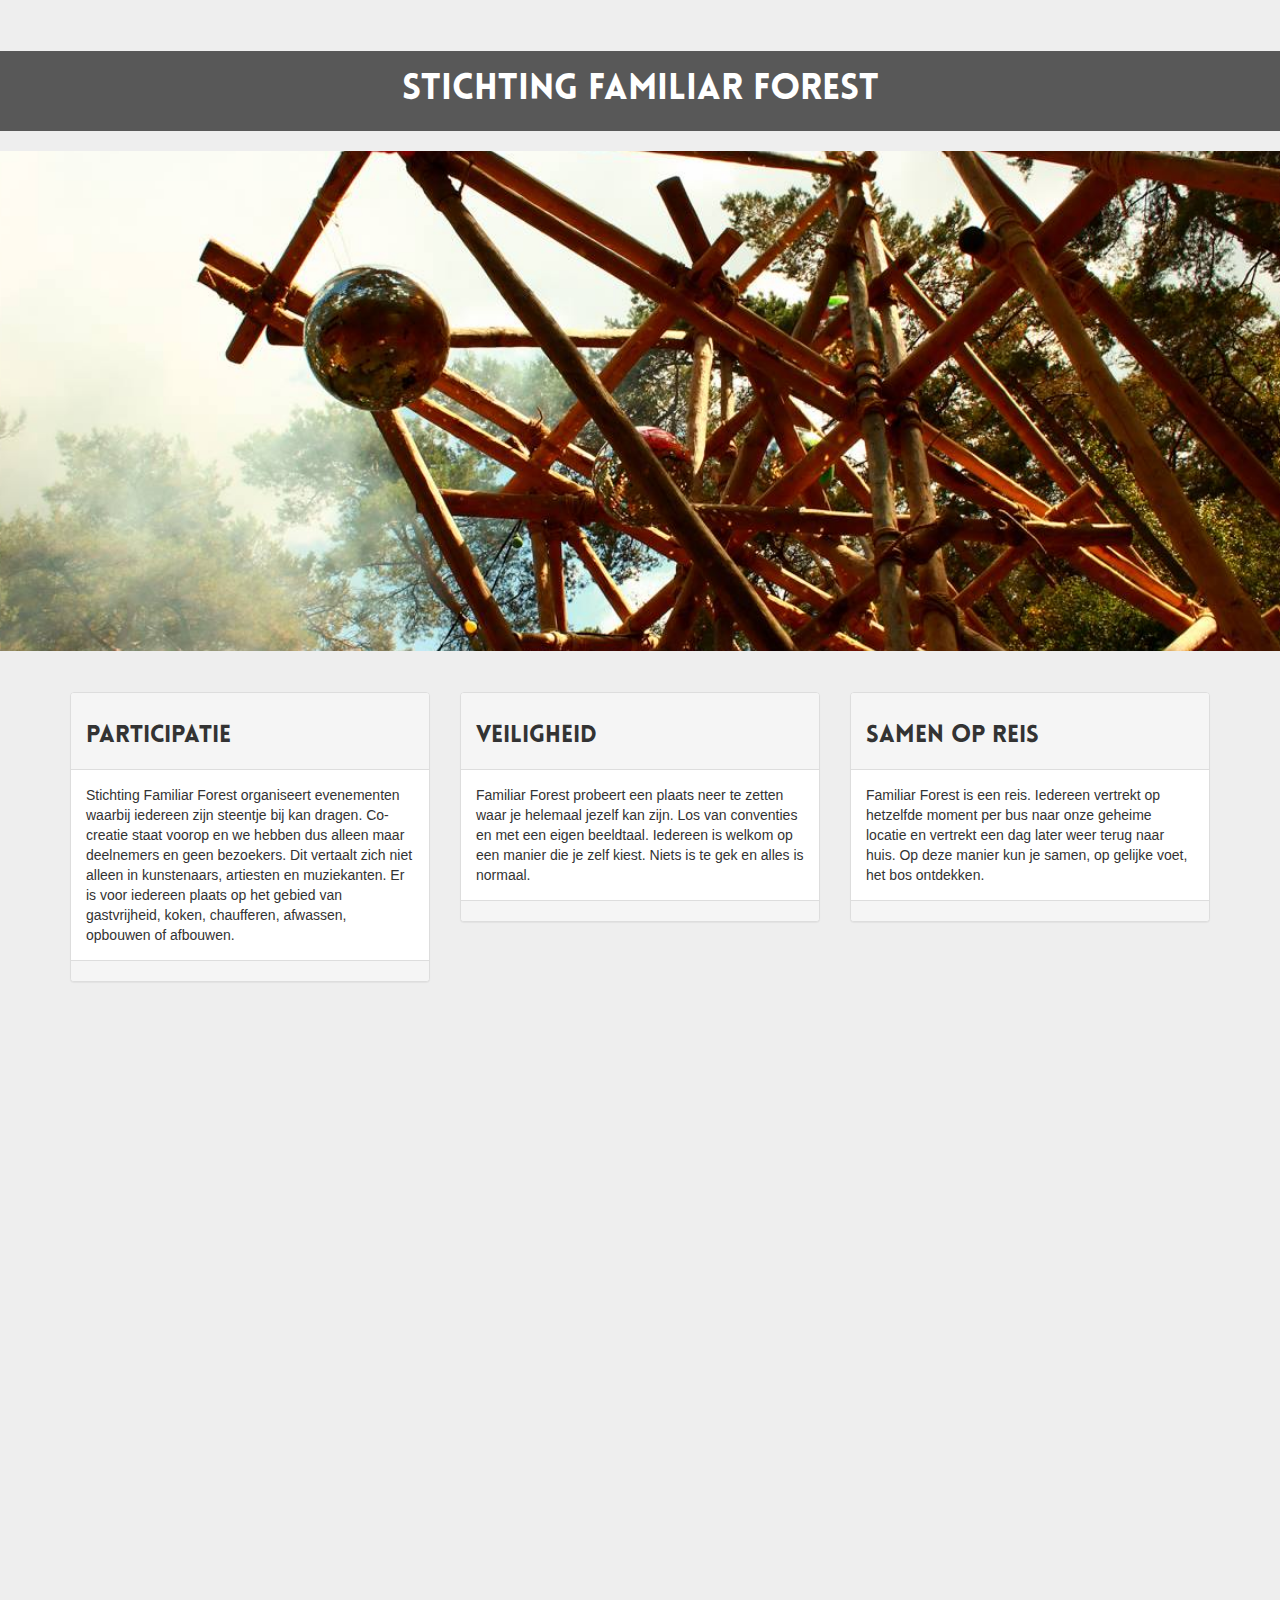
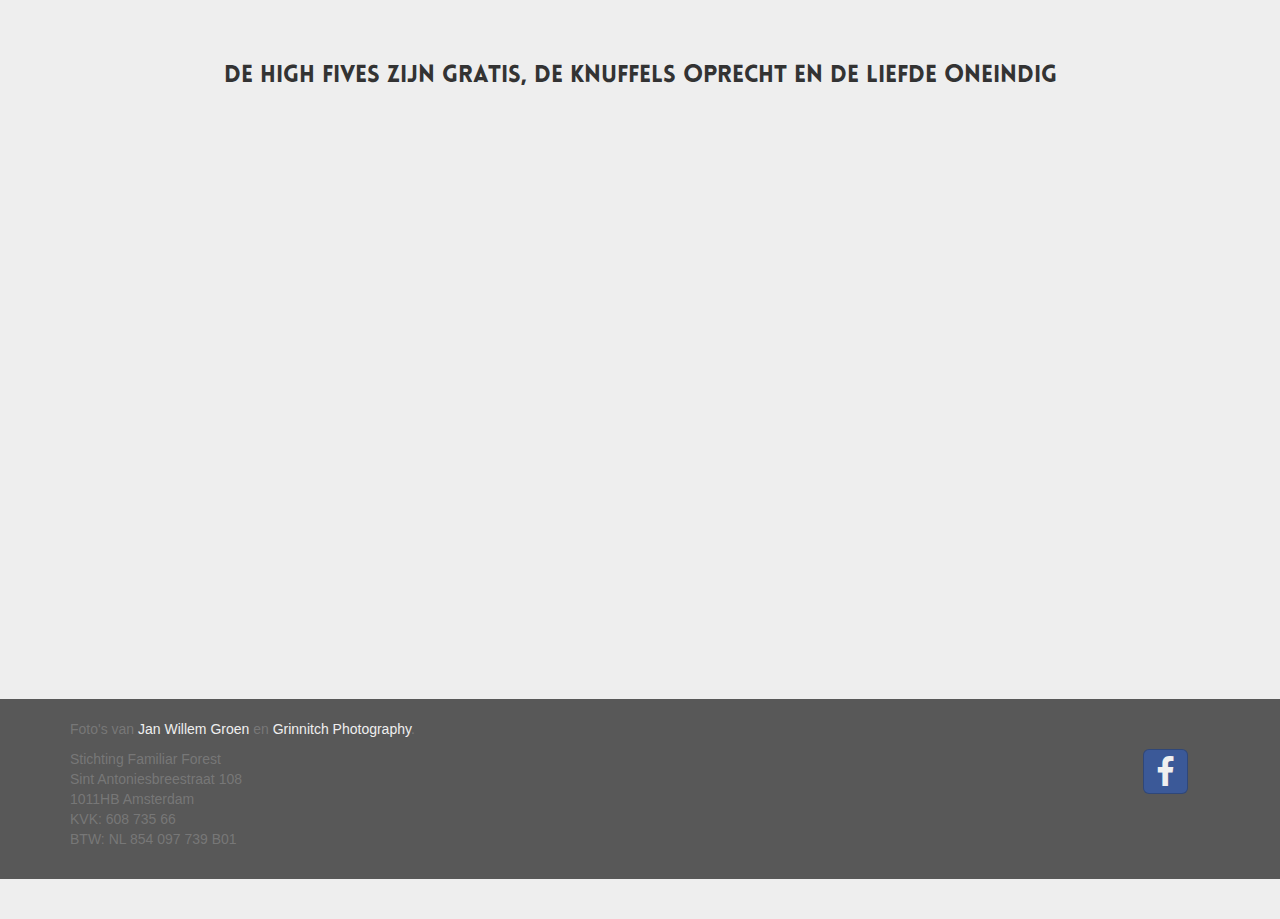
<file: index.html>
<!doctype html>
<html class="no-js" lang="">
    <head>
        <meta charset="utf-8">
        <meta http-equiv="X-UA-Compatible" content="IE=edge">
        <meta name="viewport" content="width=device-width, initial-scale=1">
        <!-- The above 3 meta tags *must* come first in the head; any other head content must come *after* these tags -->
        <meta name="description" content="">
        <meta name="author" content="Teun van Dingenen">
        <link rel="icon" href="favicon.ico">

        <title>Stichting Familiar Forest</title>

        <!-- Bootstrap core CSS -->
        <link href="css/bootstrap.min.css" rel="stylesheet">
        <!-- Bootstrap social CSS -->
        <link href="css/bootstrap-social.css" rel="stylesheet">
        <link href="fonts/font-awesome/css/font-awesome.min.css" rel="stylesheet">


        <!-- Custom styles for this template -->
        <link href="css/main.css" rel="stylesheet">

        <!-- HTML5 shim and Respond.js for IE8 support of HTML5 elements and media queries -->
        <!--[if lt IE 9]>
          <script src="https://oss.maxcdn.com/html5shiv/3.7.2/html5shiv.min.js"></script>
          <script src="https://oss.maxcdn.com/respond/1.4.2/respond.min.js"></script>
        <![endif]-->
    </head>
    <body>
        <!--[if lt IE 8]>
            <p class="browserupgrade">You are using an <strong>outdated</strong> browser. Please <a href="http://browsehappy.com/">upgrade your browser</a> to improve your experience.</p>
        <![endif]-->

        <!-- Add your site or application content here -->
        <div id="header" class="text-center">
            <div class="container">
                <h1 class="">Stichting Familiar Forest</h1>
            </div>
        </div>

        <!--parallax 1 -->
        <section class="bg-1">
            <!--<p class="lead"></p>-->
        </section>
        <!--/parallax 1-->
        <div class="container">
            <hr class="">
                <div class="row">
                    <div class="col-md-4">
                        <div class="panel panel-default">
                            <div class="panel-heading">
                                <h3 class="">Participatie</h3>
                            </div>
                            <div class="panel-body">Stichting Familiar Forest organiseert evenementen waarbij iedereen zijn steentje bij kan dragen. Co-creatie staat voorop en we hebben dus alleen maar deelnemers en geen bezoekers. Dit vertaalt zich niet alleen in kunstenaars, artiesten en muziekanten. Er is voor iedereen plaats op het gebied van gastvrijheid, koken, chaufferen, afwassen, opbouwen of afbouwen.</div>
                            <div class="panel-footer text-right">
                            </div>
                        </div>
                    </div>
                    <div class="col-md-4">
                        <div class="panel panel-default">
                            <div class="panel-heading">
                                <h3 class="">Veiligheid</h3>
                            </div>
                            <div class="panel-body">Familiar Forest probeert een plaats neer te zetten waar je helemaal jezelf kan zijn. Los van conventies en met een eigen beeldtaal. Iedereen is welkom op een manier die je zelf kiest. Niets is te gek en alles is normaal.</div>
                            <div class="panel-footer text-right">
                            </div>
                        </div>
                    </div>
                    <div class="col-md-4">
                        <div class="panel panel-default">
                            <div class="panel-heading">
                                <h3 class="">Samen op reis</h3>
                            </div>
                            <div class="panel-body">Familiar Forest is een reis. Iedereen vertrekt op hetzelfde moment per bus naar onze geheime locatie en vertrekt een dag later weer terug naar huis. Op deze manier kun je samen, op gelijke voet, het bos ontdekken.</div>
                            <div class="panel-footer text-right">
                            </div>
                        </div>
                    </div>
                </div>
            <!--/row-->
            <hr class="">
        </div>
        <!--/container-->
        <div class="divider"></div>
        <section class="bg-2">
            <div class="col-sm-10 col-sm-offset-1 text-center">
                <h1 class=""></h1>
            </div>
        </section>
        <div class="divider"></div>
        <div class="container">
            <div class="row">
                
                <div class="col-md-12">
                    <h3 class="text-center">De high fives zijn gratis, de knuffels oprecht en de liefde oneindig</h3>
                </div>

            </div>
        </div>
        <!--/container-->
        <div class="divider"></div>
        <!--parallax 2 -->
            <section class="bg-3 text-center">
            <h1 class=""></h1>
                <p class="lead"></p>
            </section>
        <!--/parallax 2-->
        <div id="footer" class="">
            <div class="container">
                <div class="row">
                    <div class="col-md-12">
                        <p class="text-muted">Foto's van <a target="_blank" href="http://www.fotografiegroen.nl/">Jan Willem Groen</a> en <a target="_blank" href="https://www.facebook.com/studiogrinnitch/">Grinnitch Photography</a>.
                        </p>
                    </div>
                </div>
                <div class="row">
                    <div class="col-md-6">
                        <p class="text-muted">
                            Stichting Familiar Forest <br> Sint Antoniesbreestraat 108 <br> 1011HB Amsterdam <br>
                            KVK: 608 735 66 <br>
                            BTW: NL 854 097 739 B01
                        </p>
                    </div>
                    <div class="col-md-5">
                    </div>
                    <div class=".col-xs-11 col-md-1">
                        <a href="https://www.facebook.com/FamiliarForest" target="_blank" class="btn btn-lg btn-social-icon btn-facebook text-right">
                            <span class="fa fa-facebook"></span>
                        </a>
                    </div>
                </div>
            </div>
        </div>

    	<!-- Bootstrap core JavaScript
        ================================================== -->
        <!-- Placed at the end of the document so the pages load faster -->
        <script src="https://ajax.googleapis.com/ajax/libs/jquery/1.11.3/jquery.min.js"></script>
        <script>window.jQuery || document.write('<script src="../../assets/js/vendor/jquery.min.js"><\/script>')</script>
        <script src="js/vendor/bootstrap.min.js"></script>

        <script src="js/plugins.js"></script>
        <script src="js/main.js"></script>
    </body>
</html>
</file>
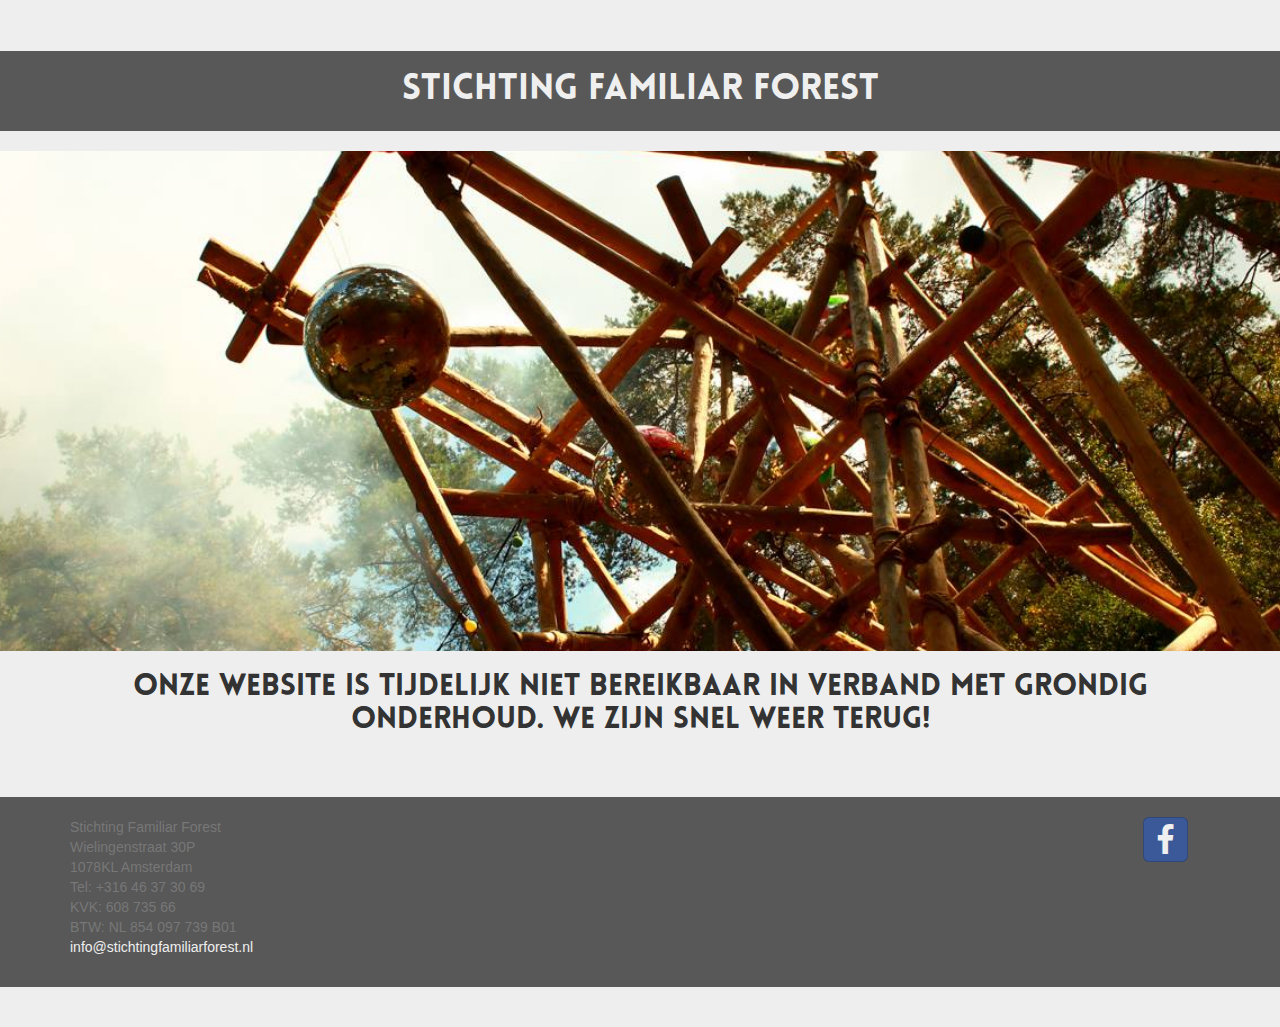
<file: construction.html>
<!doctype html>
<html class="no-js" lang="">
    <head>
        <meta charset="utf-8">
        <meta http-equiv="X-UA-Compatible" content="IE=edge">
        <meta name="viewport" content="width=device-width, initial-scale=1">
        <!-- The above 3 meta tags *must* come first in the head; any other head content must come *after* these tags -->
        <meta name="description" content="">
        <meta name="author" content="Teun van Dingenen">
        <link rel="icon" href="favicon.ico">

        <title>Stichting Familiar Forest</title>

        <!-- Bootstrap core CSS -->
        <link href="css/bootstrap.min.css" rel="stylesheet">
        <!-- Bootstrap social CSS -->
        <link href="css/bootstrap-social.css" rel="stylesheet">
        <link href="fonts/font-awesome/css/font-awesome.min.css" rel="stylesheet">


        <!-- Custom styles for this template -->
        <link href="css/main.css" rel="stylesheet">

        <!-- HTML5 shim and Respond.js for IE8 support of HTML5 elements and media queries -->
        <!--[if lt IE 9]>
          <script src="https://oss.maxcdn.com/html5shiv/3.7.2/html5shiv.min.js"></script>
          <script src="https://oss.maxcdn.com/respond/1.4.2/respond.min.js"></script>
        <![endif]-->
    </head>
    <body>
        <!--[if lt IE 8]>
            <p class="browserupgrade">You are using an <strong>outdated</strong> browser. Please <a href="http://browsehappy.com/">upgrade your browser</a> to improve your experience.</p>
        <![endif]-->

        <!-- Add your site or application content here -->
        <div id="header" class="text-center">
            <div class="container">
                <div class="row">
                    <div class="col-xs-3">

                    </div>
                    <div class="col-xs-6">
                        <h1 class=""><a href="index">Stichting Familiar Forest</a></h1>
                    </div>
                </div>
            </div>
        </div>
        <section class="bg-1">
            <!--<p class="lead"></p>-->
        </section>
        <div class="container">
            <div class="row">
                <h2 style="text-align: center">Onze website is tijdelijk niet bereikbaar in verband met grondig onderhoud. We zijn snel weer terug!</h2>
            </div>
        </div>
        <div id="footer" class="">
            <div class="container">
                <div class="row">
                    <div class="col-md-6">
                        <p class="text-muted">
                            Stichting Familiar Forest <br> Wielingenstraat 30P <br> 1078KL Amsterdam <br>
                            Tel: +316 46 37 30 69<br>
                            KVK: 608 735 66 <br>
                            BTW: NL 854 097 739 B01 <br>
                            <a href='mailto:info@stichtingfamiliarforest.nl' target='_top'>info@stichtingfamiliarforest.nl</a>
                        </p>
                    </div>
                    <div class="col-md-5">
                    </div>
                    <div class=".col-xs-11 col-md-1">
                        <a href="https://www.facebook.com/FamiliarForest" target="_blank" class="btn btn-lg btn-social-icon btn-facebook text-right">
                            <span class="fa fa-facebook"></span>
                        </a>
                    </div>
                </div>
            </div>
        </div>

    	<!-- Bootstrap core JavaScript
        ================================================== -->
        <!-- Placed at the end of the document so the pages load faster -->
        <script src="https://ajax.googleapis.com/ajax/libs/jquery/1.11.3/jquery.min.js"></script>
        <script>window.jQuery || document.write('<script src="../../assets/js/vendor/jquery.min.js"><\/script>')</script>
        <script src="js/vendor/bootstrap.min.js"></script>
        <script src="js/plugins.js"></script>
        <script src="js/main.js"></script>
    </body>
</html>
</file>
<file: css/main.css>
@font-face{
    font-family: "lovelo";
    src: url('../fonts/lovelo/lovelo_black.otf'),
    url('../fonts/lovelo/lovelo_black.otf'); /* IE */
}

body {
	padding-top: 51px; 
	padding-bottom: 40px;
	background: #eee;
}

h1, h2, h3, h4 {
  font-family: "lovelo";
}

.error {
  color: red;
}

.default-text {
  padding: 40px 15px;
  text-align: left;
}

/* SIGNIN PAGE */
.form-intro-text {
  padding: 40px 15px;
  text-align: center;
}

.form-small {
	max-width: 330px;
	padding: 15px;
	margin: 0 auto;
}

.form-small .form-small-heading {
	margin-bottom: 10px;
}

.form-small .form-control {
	position: relative;
	height: auto;
	-webkit-box-sizing: border-box;
	   -moz-box-sizing: border-box;
	        box-sizing: border-box;
	padding: 10px;
	font-size: 16px;
}

.form-small .form-control:focus {
	z-index: 2;
}

.form-small input[type="email"] {
	margin-bottom: -1px;
	border-bottom-right-radius: 0;
	border-bottom-left-radius: 0;
}

.form-small input[type="password"] {
	margin-bottom: 10px;
	border-top-left-radius: 0;
	border-top-right-radius: 0;
}

.form-small input[type="code"] {
  margin-bottom: -1px;
  border-bottom-right-radius: 0;
  border-bottom-left-radius: 0;
}

.form-small #forgetemail {
  margin-bottom: 10px;
  border-bottom-right-radius: 0;
  border-bottom-left-radius: 0;
}

/** DASHBOARD **/

/*
 * Sidebar
 */

/* Hide for mobile, show later */
#sidebar {
  height: 100%;
  padding-right: 0;
  padding-top: 20px;
}
#sidebar .nav {
  width: 95%;
}
#sidebar ul {
  padding-bottom: 20px;
}
#sidebar ul .first {
  padding-top: 50px;
}
#sidebar li {
  border: 0 #f2f2f2 solid;
  border-bottom-width: 1px;
}

/* collapsed sidebar styles */
@media screen and (max-width: 767px) {
  .row-offcanvas {
    position: relative;
    -webkit-transition: all 0.25s ease-out;
    -moz-transition: all 0.25s ease-out;
    transition: all 0.25s ease-out;
  }
  .row-offcanvas-right
  .sidebar-offcanvas {
    right: -41.6%;
  }

  .row-offcanvas-left
  .sidebar-offcanvas {
    left: -41.6%;
  }
  .row-offcanvas-right.active {
    right: 41.6%;
  }
  .row-offcanvas-left.active {
    left: 41.6%;
  }
  .sidebar-offcanvas {
    position: absolute;
    top: 0;
    width: 41.6%;
  }
  #sidebar {
    padding-top:0;
  }
}

/*
 * Parallax page
*/

#header {
    /*height:110px; */
    color:#fff;
    background-color:#585858;
    margin-bottom:20px;
    padding-bottom:10px;
}

#header a {
  color:#efefef;
  text-align: right;
  vertical-align: middle;
}

.login-button {
  
}

#signup-button {
  padding-bottom:20px;
}

.divider {
    height:50px;
}

section {
    height:500px;
    padding-top:50px;
    padding-bottom:50px;
    overflow:auto;
}

.bg-1 {
	background: url('../img/bg_header.jpg') no-repeat center center fixed;
    color:#fff;
    background-size:cover;
}
  
.bg-2 {
	background: url('../img/bg_middle.jpg') no-repeat top center fixed;
    color:#fff;
    background-size:cover;
}

.bg-3 {
	background: url('../img/bg_lower.jpg') no-repeat bottom center fixed;
    color:#fff;
    background-size:cover;
}

#footer {
    background-color:#585858;
    margin-top:50px;
    padding-top:20px;
    padding-bottom:20px;
}

#footer a {
  color:#efefef;
}

.glyphicon.spinning {
    animation: spin 1s infinite linear;
    -webkit-animation: spin2 1s infinite linear;
}

@keyframes spin {
    from { transform: scale(1) rotate(0deg); }
    to { transform: scale(1) rotate(360deg); }
}

@-webkit-keyframes spin2 {
    from { -webkit-transform: rotate(0deg); }
    to { -webkit-transform: rotate(360deg); }
}

#togglebutton {
  padding: 5px;
}

.familie-foto .img-responsive {
    margin: 0 auto;
}

.scrollable {
  overflow-y: scroll;
  height: 600px;
}

.droppable td{
  height: 2ex;
}
</file>
